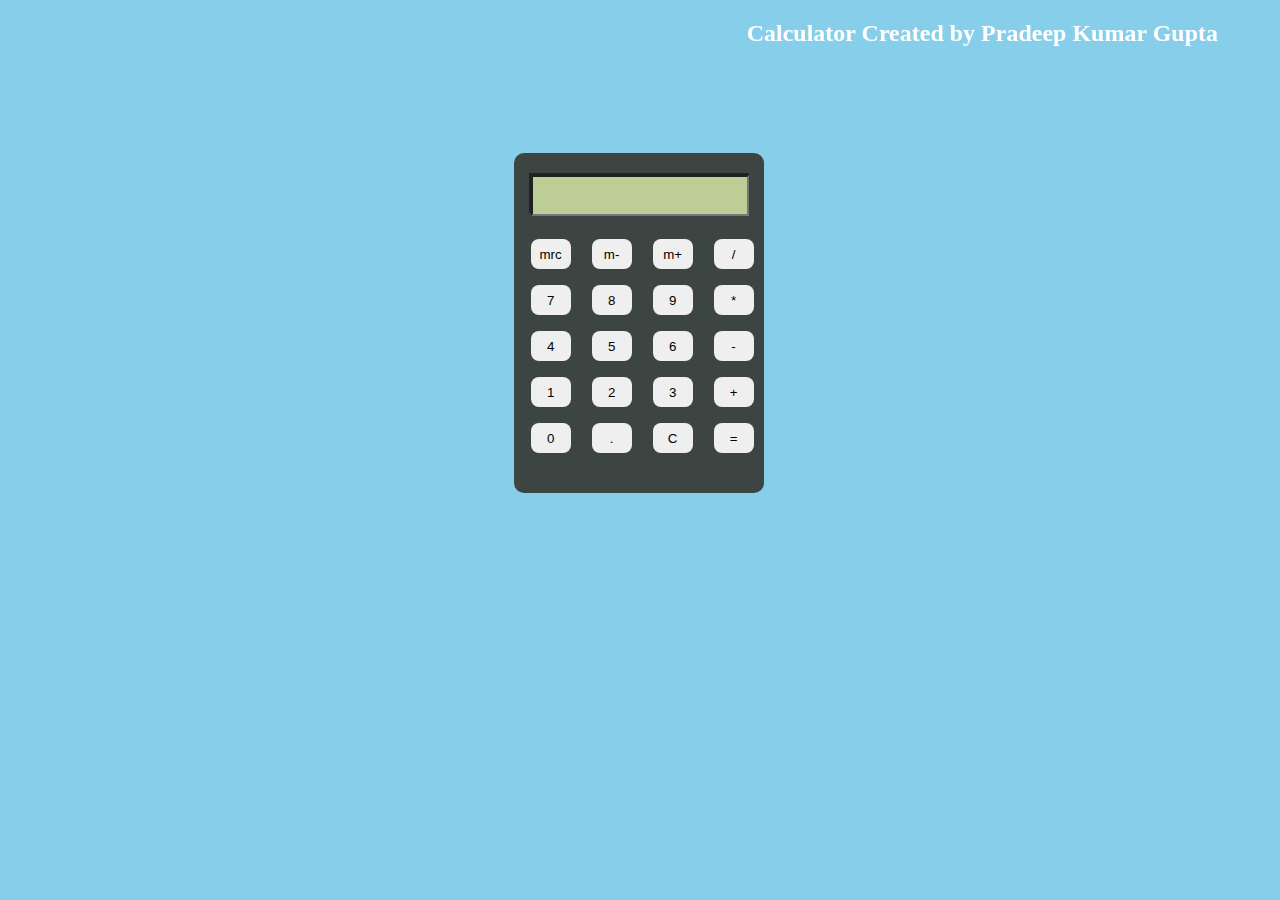
<file: index.html>
<!DOCTYPE html>
<html lang="en">
    
    
<head>
    <meta charset="UTF-8">
    <meta http-equiv="X-UA-Compatible" content="IE=edge">
    <meta name="viewport" content="width=device-width, initial-scale=1.0">
    <title>Calculator</title>
    <link rel="stylesheet" href="calculator.css">
    <script src="calculator.js" defer></script>
</head>
<body>
   <h2><marquee behavior="alternate"><font color="White">Calculator Created by Pradeep Kumar Gupta</font></marquee></h2>
<div class="box">
 <div class="display"><input type="text" readonly size="20" id="d"></div>
 <div class="keys">
  <p>
    <input type="button" class="button" value="mrc" onclick='c("Calculator Created...")'>
    <input type="button" class="button" value="m-" onclick='c("................by................")'>
    <input type="button" class="button" value="m+" onclick='c("Pradeep Kumar Gupta")'>
    <input type="button" class="button" value="/" onclick='v("/")'>
  </p>
  <p>
    <input type="button" class="button" value="7" onclick='v("7")'>
    <input type="button" class="button" value="8" onclick='v("8")'>
    <input type="button" class="button" value="9" onclick='v("9")'>
    <input type="button" class="button" value="*" onclick='v("*")'>
  </p>
  <p>
    <input type="button" class="button" value="4" onclick='v("4")'>
    <input type="button" class="button" value="5" onclick='v("5")'>
    <input type="button" class="button" value="6" onclick='v("6")'>
    <input type="button" class="button" value="-" onclick='v("-")'>
  </p>
  <p>
    <input type="button" class="button" value="1" onclick='v("1")'>
    <input type="button" class="button" value="2" onclick='v("2")'>
    <input type="button" class="button" value="3" onclick='v("3")'>
    <input type="button" class="button" value="+" onclick='v("+")'>
  </p>
  <p>
    <input type="button" class="button" value="0" onclick='v("0")'>
    <input type="button" class="button" value="." onclick='v(".")'>
    <input type="button" class="button" value="C" onclick='c("")'>
    <input type="button" class="button" value="=" onclick='e()'>
  </p>
</div>
</div>
</body>
    
    
</html>
</file>
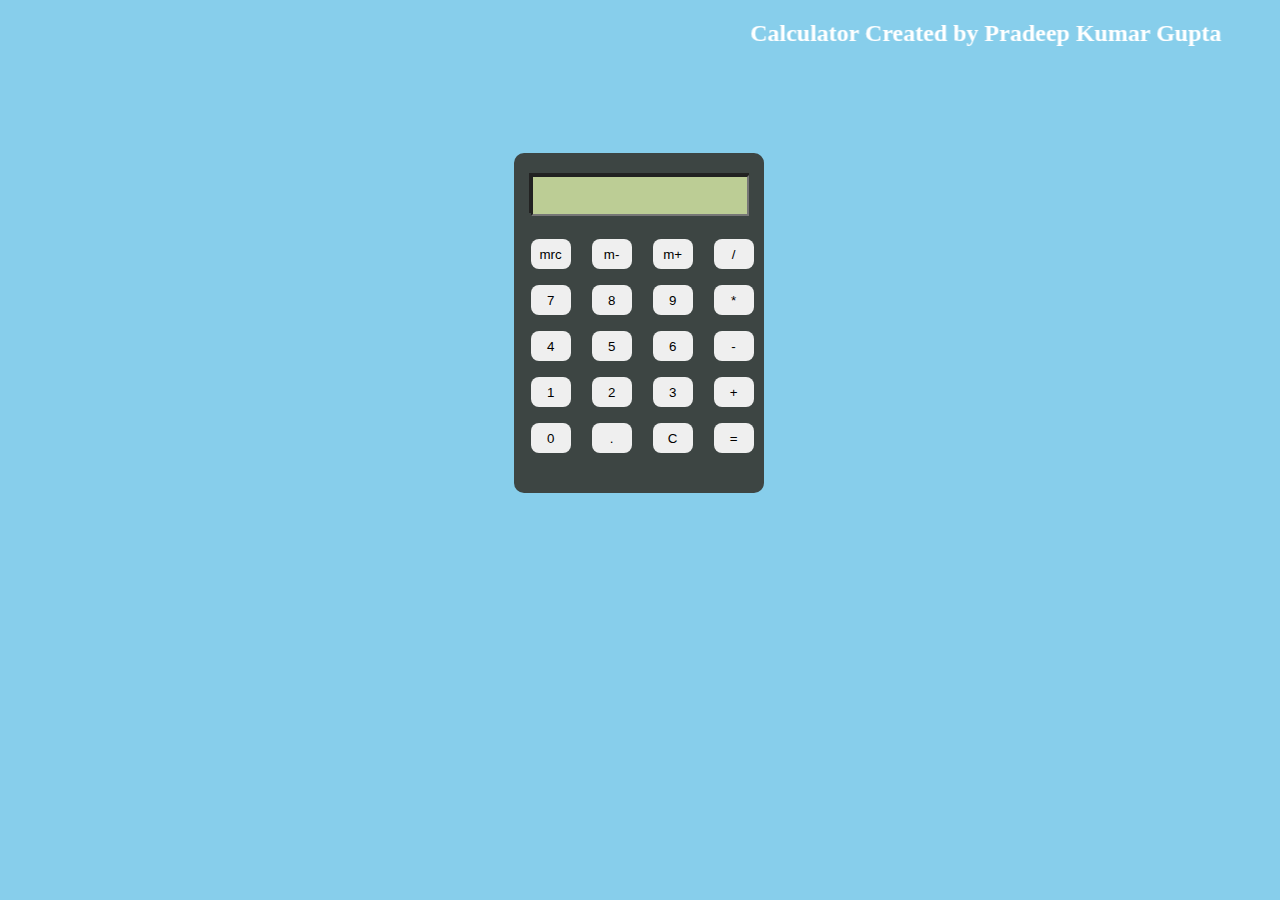
<file: calculator.html>
<!DOCTYPE html>
<html lang="en">
<head>
    <meta charset="UTF-8">
    <meta http-equiv="X-UA-Compatible" content="IE=edge">
    <meta name="viewport" content="width=device-width, initial-scale=1.0">
    <link rel="stylesheet" href="https://cdnjs.cloudflare.com/ajax/libs/font-awesome/5.15.3/css/all.min.css" integrity="sha512-iBBXm8fW90+nuLcSKlbmrPcLa0OT92xO1BIsZ+ywDWZCvqsWgccV3gFoRBv0z+8dLJgyAHIhR35VZc2oM/gI1w==" crossorigin="anonymous" referrerpolicy="no-referrer" />
    <title>Calculator</title>
    <!-- CSS only -->
    <link href="https://cdn.jsdelivr.net/npm/bootstrap@5.0.2/dist/css/bootstrap.min.css" rel="stylesheet" integrity="sha384-EVSTQN3/azprG1Anm3QDgpJLIm9Nao0Yz1ztcQTwFspd3yD65VohhpuuCOmLASjC" crossorigin="anonymous">
    <link rel="stylesheet" href="calculator.css">
</head>
<body>
  
    <div class="container" id="app"></div>
    <h2><marquee behavior="alternate">
      <font color="White">Calculator Created by Pradeep Kumar Gupta</font></marquee>
    </h2>
    <div class="box">
      <div class="display"><input type="text" readonly size="20" id="d"></div>
    <div class="keys">
  <p>
    <input type="button" class="button" value="mrc" onclick='c("Calculator Created...")'>
    <input type="button" class="button" value="m-" onclick='c("................by................")'>
    <input type="button" class="button" value="m+" onclick='c("Pradeep Kumar Gupta")'>
    <input type="button" class="button" value="/" onclick='v("/")'>
  </p>
  <p>
    <input type="button" class="button" value="7" onclick='v("7")'>
    <input type="button" class="button" value="8" onclick='v("8")'>
    <input type="button" class="button" value="9" onclick='v("9")'>
    <input type="button" class="button" value="*" onclick='v("*")'>
  </p>
  <p>
    <input type="button" class="button" value="4" onclick='v("4")'>
    <input type="button" class="button" value="5" onclick='v("5")'>
    <input type="button" class="button" value="6" onclick='v("6")'>
    <input type="button" class="button" value="-" onclick='v("-")'>
  </p>
  <p>
    <input type="button" class="button" value="1" onclick='v("1")'>
    <input type="button" class="button" value="2" onclick='v("2")'>
    <input type="button" class="button" value="3" onclick='v("3")'>
    <input type="button" class="button" value="+" onclick='v("+")'>
  </p>
  <p>
    <input type="button" class="button" value="0" onclick='v("0")'>
    <input type="button" class="button" value="." onclick='v(".")'>
    <input type="button" class="button" value="C" onclick='c("")'>
    <input type="button" class="button" value="=" onclick='e()'>
  </p>
</div>
</div>
<script src="calculator.js"></script>
</body>
</html>
</file>
<file: calculator.css>
body
  {
    background-color:skyblue;
  }
  .box
  {
    background-color:#3d4543;
    height:340px;
    width:250px;
    border-radius:10px;
    position:relative;
    top:80px;
    left:40%;
  }
  .display
  {
    background-color:#222;
    width:220px;
    position:relative;
    left:15px;
    top:20px;
    height:40px;
  }
  .display input
  {
    position:relative;
    left:2px;
    top:2px;
    height:35px;
    width: 210px;
    color:black;
    background-color:#bccd95;
    font-size:21px;
    text-align:right;
  }
  .keys
  {
    position:relative;
    top:30px;
  }
  .button
  {
    width:40px;
    height:30px;
    border:none;
    border-radius:8px;
    margin-left:17px;
    cursor:pointer;
    border-top:2px solid transparent;
  }
</file>
